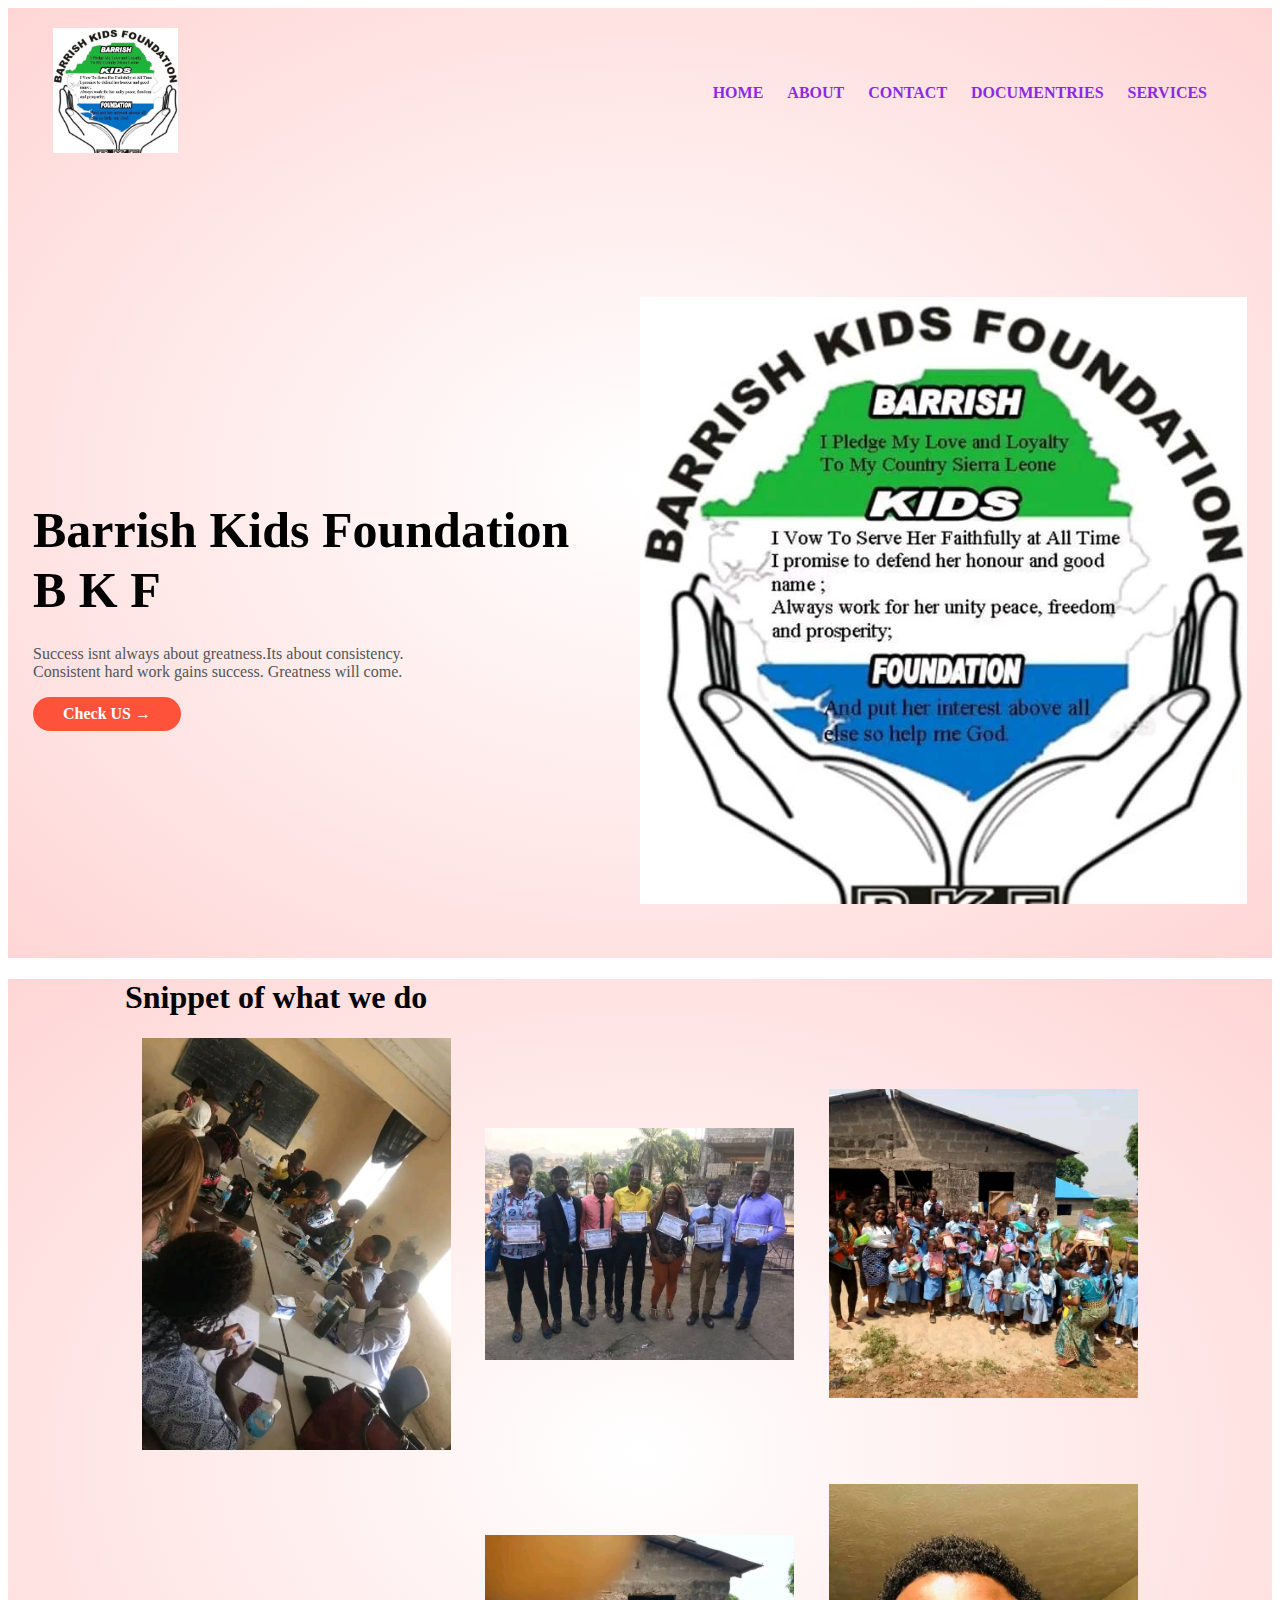
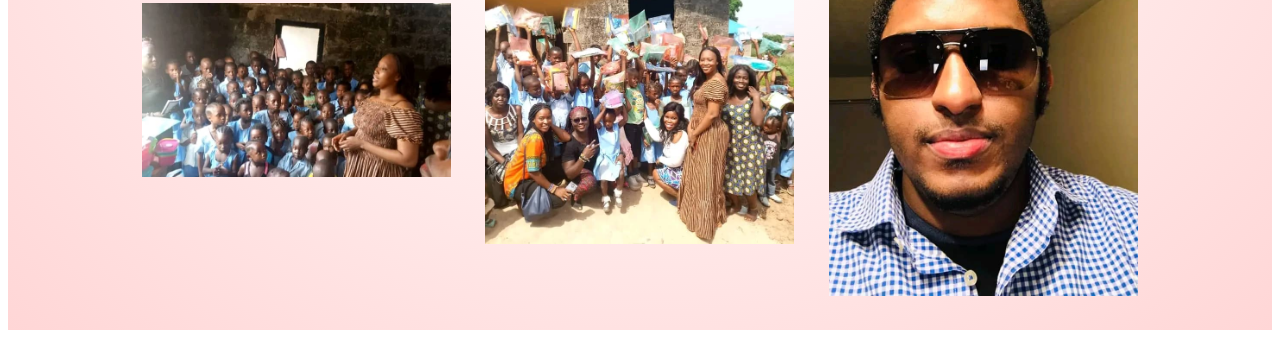
<file: images/index.html>
<!DOCTYPE html>
<html lang="en">
<head>
    <meta charset="UTF-8">
    <meta name="viewport" content="width=device-width, initial-scale=1.0">
    <title>barrish</title>
    <link rel="stylesheet" href="style.css">
    <link rel="preconnect" href="https://fonts.googleapis.com">
<link rel="preconnect" href="https://fonts.gstatic.com" crossorigin>
<link href="https://fonts.googleapis.com/css2?family=Poppins:ital,wght@0,100;0,200;0,300;0,400;0,500;0,600;0,700;0,800;0,900;1,100;1,200;1,300;1,400;1,500;1,600;1,700;1,800;1,900&display=swap" rel="stylesheet">
</head>
<body>
   <div class="header">
    <div class="container">
        <div class="navbar">
            <div class="logo">
                <img src="2.jpeg" width="125px">
            </div>
            <nav>
                <ul>
                <li><a href="">HOME</a></li>
                <li><a href="">ABOUT</a></li>
                <li><a href="">CONTACT</a></li>
                <li><a href="">DOCUMENTRIES</a></li>
                <li><a href="">SERVICES</a></li>
                </ul>
            </nav>
        </div>
        <div class="row">
            <div class="col-2">
    <h1>Barrish Kids Foundation <br>B  K  F</h1>
    <p>Success isnt always about greatness.Its about consistency.<br> Consistent hard work gains success. Greatness will come.</p>
           <a href="" class="btn">Check US &#8594;</a>
    </div>
            <div class="col-2">
    <img src="2.jpeg">
            </div>
        </div>
    
   </div>
 
 </div>
 <div class="middle">
    
    <div class="small-container">
        <div class="categories">
            <h1>Snippet of what we do </h1>
            <div class="row">
            
                <div class="col-6">
                    <img src="3.jpeg">
                </div>
                <div class="col-6">
                    <img src="1.jpeg">
                </div>
                <div class="col-6">
                    <img src="4.jpeg">
                </div>
                <div class="col-6">
                    <img src="5.jpeg">
                </div>
                <div class="col-6">
                    <img src="6.jpeg">
                </div>
                <div class="col-6">
                    <img src="8.jpeg">
                </div>
            
                
            </div>
           </div>
      </div>
 </div>
</body>
</html>
</file>
<file: images/style.css>
*{
    margin: o;
    padding: 0;
    box-sizing: border-box;
}
body{
    .poppins-black-italic {
        font-family: "Poppins", sans-serif;
        font-weight: 100;
        font-style: italic;
      }


.navbar{
    display: flex;
    align-items: center;
    padding: 20px;
}
nav{
    flex: 1;
    text-align: right;
}
nav ul{
    display: inline-block;
    list-style-type: none;
}
nav ul li{
    display: inline-block;
    margin-right: 20px;
}
a{
    text-decoration: none;
    color: blueviolet;
    font-weight: bold;
}
p{
    color: #555;

}
.container{
max-width: 1300px;
margin: auto;
padding-left: 25px ;
padding-right: 25px;
}
.row{
    display: flex;
    align-items: center;
    flex-wrap: wrap;
    justify-content: space-around;
}
.col-2{
    flex-basis: 50%;
    min-width: 300px;

}
.col-2 img{
    max-width: 100%;
    padding: 50px 0;
}
.col-2 h1{
    font-size: 50px;
    line-height: 60px;
    margin: 25px 0;
}
.btn{
    display: inline-block;
    background: #ff523b;
    color: #fff;
    padding: 8px 30px;
    margin: 30px o;
    border-radius: 30px;
    transition: background 0.5s;
}
.btn:hover{
    background: #563434;
}
.header{
    background: radial-gradient(#fff,#ffd6d6);
    margin-bottom: none; 
}
.header .row{
    margin-top: 70px;

}
 .categories{
    margin:  0;
}
.col-6{
    flex-basis: 30%;
    min-width: 250px;
    margin-bottom: 30px;
}
.col-6 img{
    width: 100%;
}
.small-container{
    max-width: 1080px;
    margin: auto;
    padding-left: 25px;
    padding-right: 25px;
}
.middle {
        background: radial-gradient(#fff,#ffd6d6);
    }
.middle .row{
    margin-top: ;
}
</file>
